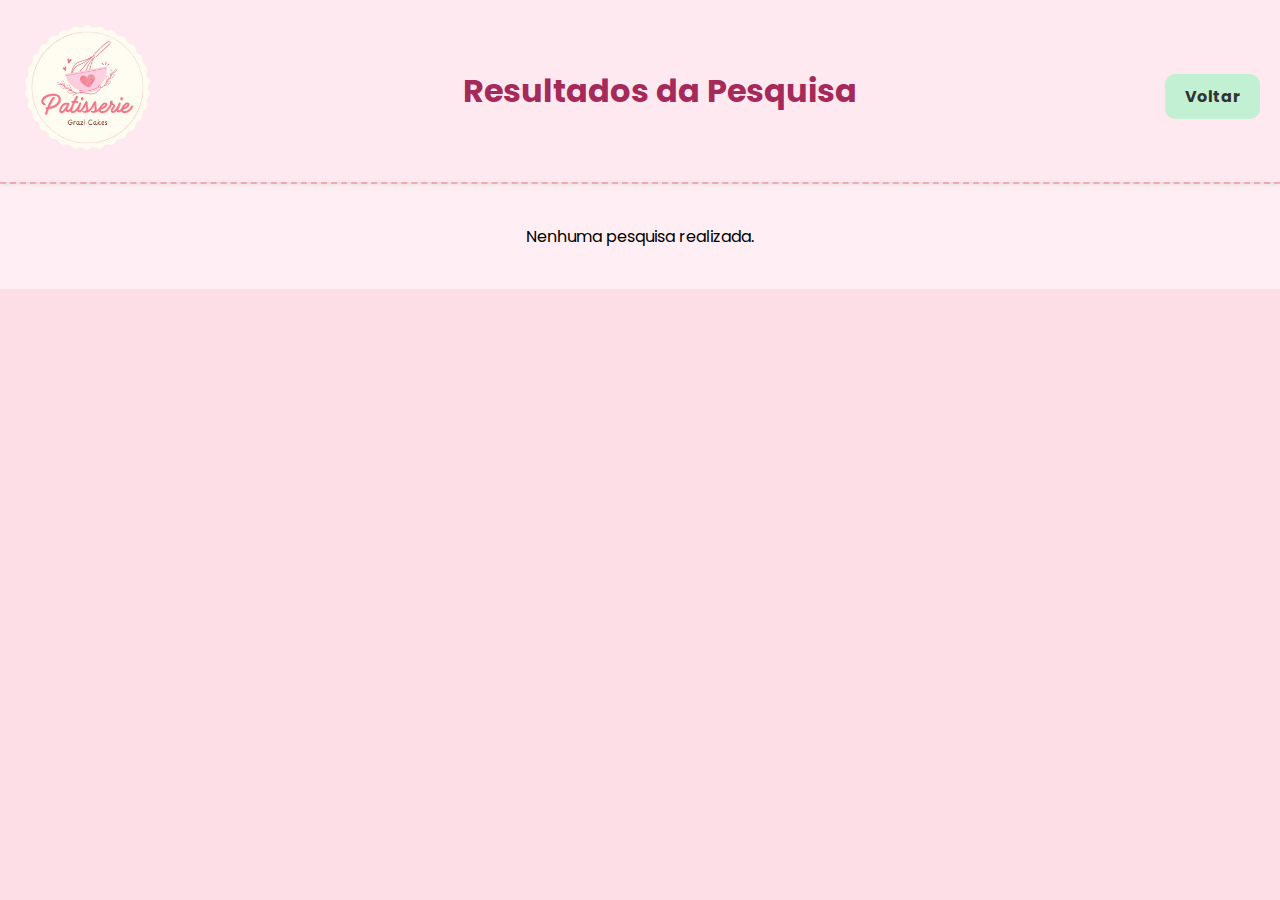
<file: resultado.html>
<!DOCTYPE html>
<html lang="pt-br">
<head>
    <meta charset="UTF-8">
    <title>Resultados da Pesquisa</title>
    <meta name="viewport" content="width=device-width, initial-scale=1.0">
    
    <!-- Font Awesome e CSS existente -->
    <link rel="stylesheet" href="https://cdnjs.cloudflare.com/ajax/libs/font-awesome/6.5.1/css/all.min.css" integrity="sha512-DTOQO9RWCH3ppGqcWaEA1BIZOC6xxalwEsw9c2QQeAIftl+Vegovlnee1c9QX4TctnWMn13TZye+giMm8e2LwA==" crossorigin="anonymous" referrerpolicy="no-referrer" />
    <link rel="stylesheet" href="styles/style.css">

    <!-- Scripts -->
    <script src="dados.js"></script>
    <script src="script.js"></script>

    <style>
        body {
            background-color: #fddde6;
            font-family: 'Poppins', sans-serif;
            margin: 0;
            padding: 0;
        }

        header {
            background-color: #ffe9f0;
            padding: 20px;
            text-align: center;
            box-shadow: 0 2px 5px rgba(0,0,0,0.1);
        }
        
        header h1 {
            margin: 0;
            font-size: 2rem;
            color: #a52a5a;
        }

        #back-button {
            display: inline-block;
            margin-top: 10px;
            padding: 10px 20px;
            background-color: #c1f1d2;
            color: #333;
            text-decoration: none;
            border-radius: 10px;
            font-weight: bold;
            transition: background-color 0.3s ease;
        }

        #back-button:hover {
            background-color: #aee0be;
        }

        #resultados-pesquisa {
            padding: 40px 20px;
            display: flex;
            flex-wrap: wrap;
            gap: 20px;
            justify-content: center;
        }

        .dish {
            background-color: #fff;
            border-radius: 16px;
            box-shadow: 0 4px 8px rgba(0,0,0,0.1);
            width: 260px;
            padding: 15px;
            text-align: center;
            transition: transform 0.2s;
        }

        .dish:hover {
            transform: translateY(-5px);
        }

        .dish-image {
            width: 100%;
            border-radius: 12px;
        }

        .dish-title {
            font-size: 1.2rem;
            margin: 15px 0 10px;
            color: #333;
        }

        .dish-description {
            font-size: 0.9rem;
            color: #555;
            display: block;
            margin-bottom: 15px;
        }

        .dish-rate i {
            color: #f58b8b;
        }

        .dish-price {
            margin-top: 10px;
            display: flex;
            justify-content: space-between;
            align-items: center;
        }

        .btn-default {
            background-color: #c1f1d2;
            border: none;
            padding: 8px 12px;
            border-radius: 8px;
            cursor: pointer;
            color: #333;
            font-weight: bold;
            transition: background-color 0.3s ease;
        }

        .btn-default:hover {
            background-color: #aee0be;
        }

        .logo img {
            height: 135px; 
            width: auto;
            object-fit: contain;
        }

        #navbar {
            width: 100%;
            display: flex;
            align-items: center;
            justify-content: space-between;
        }
    </style>
</head>
<body>

    <header>
        <nav id="navbar">
        <i class="" id="nav_logo"><img src="imgs/logo.png" alt=""></i>
    
        <h1>Resultados da Pesquisa</h1>
        <a href="index.html" id="back-button"><i class="fa-solid fa-arrow-left"></i> Voltar</a>
        </nav>
    </header>

    <main>
        <div id="resultados-pesquisa"></div>
    </main>

    <script>
        document.addEventListener("DOMContentLoaded", function () {
            const termo = localStorage.getItem("termoPesquisa")?.toLowerCase();
            const section = document.getElementById('resultados-pesquisa');

            if (!termo) {
                section.innerHTML = "<p style='text-align:center;'>Nenhuma pesquisa realizada.</p>";
                return;
            }

            const produtosFiltrados = dados.filter(dado => {
                return dado.nome.toLowerCase().includes(termo) ||
                       dado.descricao.toLowerCase().includes(termo);
            });

            if (!produtosFiltrados.length) {
                section.innerHTML = `<p style="text-align:center; font-size: 1.2rem;">Nenhum produto encontrado para <strong>"${termo}"</strong>.</p>`;
            } else {
                exibirProdutos(produtosFiltrados);
            }
        });
    </script>

</body>
</html>
</file>
<file: styles/style.css>
@import url('https://fonts.googleapis.com/css2?family=Poppins:ital,wght@0,100;0,200;0,300;0,400;0,500;0,600;0,700;0,800;0,900;1,100;1,200;1,300;1,400;1,500;1,600;1,700;1,800;1,900&display=swap');
@import url('header.css');
@import url('home.css');
@import url('menu.css');
@import url('footer.css');

* {
    font-family: 'Poppins', sans-serif;
    margin: 0;
    padding: 0;
    box-sizing: border-box;
}

html {
    scroll-behavior: smooth;
}

body {
    background-color: #fadadd;
}

section {
    padding: 28px 8%;
}

.btn-default {
    border: none;
    display: flex;
    align-items: center;
    justify-content: center;
    background-color: #b8edd0;
    border-radius: 12px;
    padding: 10px 14px;
    font-weight: 600;
    box-shadow: 0px 0px 10px 2px rgba(0, 0, 0, 0.1);
    cursor: pointer;
    transition: background-color .3s ease;
}

.btn-default:hover {
    background-color: #fff3e4;
}

.social-media-buttons {
    display: flex;
    gap: 18px;
}

.social-media-buttons a {
    display: flex;
    align-items: center;
    justify-content: center;
    width: 45px;
    height: 40px;
    background-color: #fff;
    font-size: 1.25rem;
    border-radius: 10px;
    text-decoration: none;
    color: black;
    box-shadow: 0px 0px 12px 4px rgba(0, 0, 0, 0.1);
    transition: box-shadow .3s ease;
}

.social-media-buttons a:hover {
    box-shadow: 0px 0px 12px 8px rgba(0, 0, 0, 0.1);
}

.section-title {
    color: #d67d8a;
    font-size: 1.563rem;
}

.section-subtitle {
    color: rgba(77, 24, 24, 0.63);
    font-size: 2.1875rem;
}
</file>
